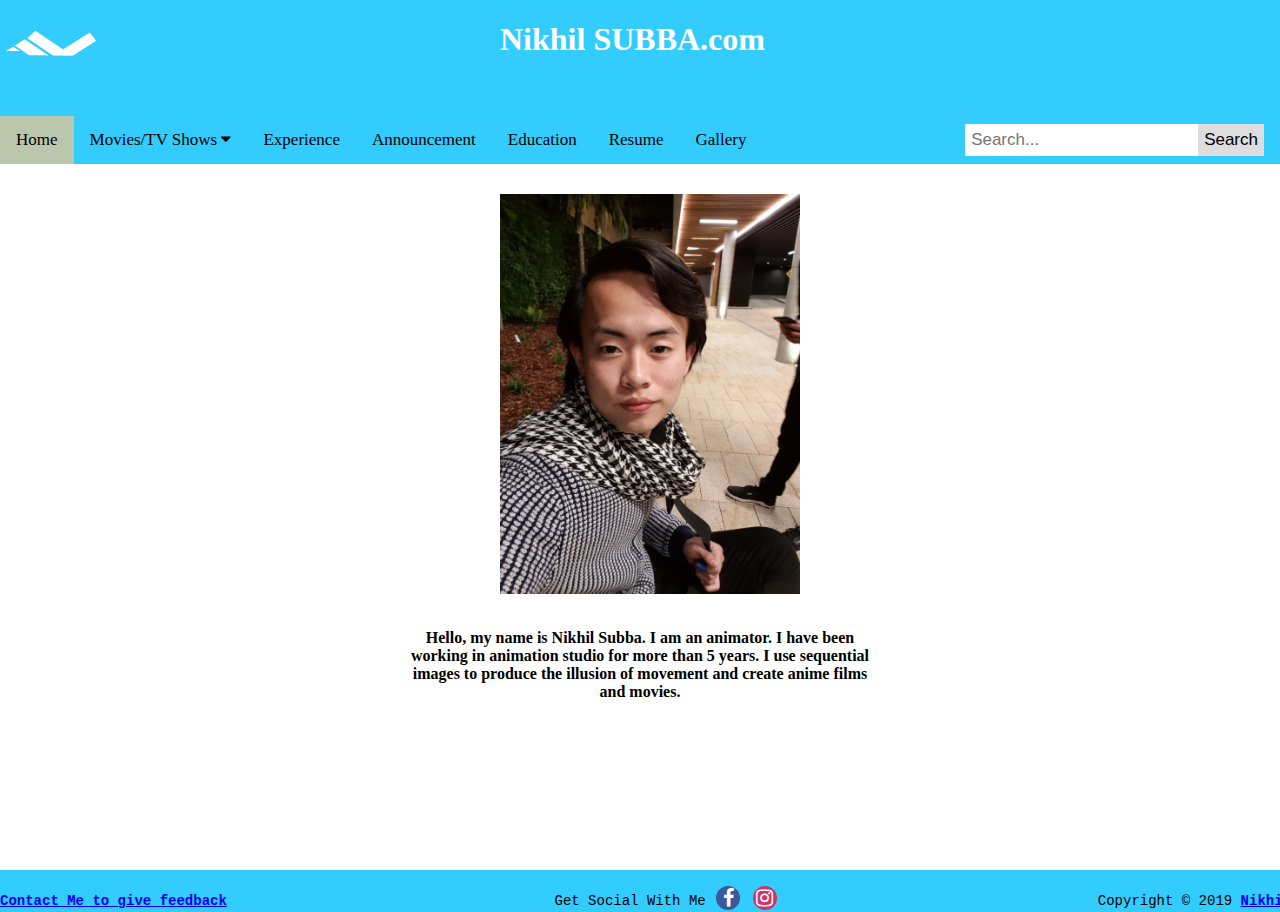
<file: index.html>
<!DOCTYPE html>
<html lang="en" dir="ltr">
  <head>
    <meta charset="utf-8">
    <title>Nikhil Subba</title>
    <link rel="stylesheet" href="css/style.css">
    <link rel="stylesheet" href="https://cdnjs.cloudflare.com/ajax/libs/font-awesome/4.7.0/css/font-awesome.min.css">
  </head>
  <body>
    <div id="page-container">
      <div id="content-wrap">
        <div class="topnav" id="myTopnav">
          <div class="heading">
            <img style="float:left;" width="110" height="48" src="img/logo.png" alt="logo">
            <h1 class="hdh1">Nikhil SUBBA.com<h1>
          </div>
          <a href="index.html" class="active">Home</a>
          <div class="dropdown">
            <button class="dropbtn">Movies/TV Shows
              <i class="fa fa-caret-down"></i>
            </button>
            <div class="dropdown-content">
              <a href="listofmovies.html">List of Movies</a>
              <a href="listoftvshows.html">List of TV Shows</a>
            </div>
            </div>
          <a href="experience.html">Experience</a>
          <a href="announcement.html">Announcement</a>
            <a href="education.html">Education</a>
            <a href="resume.html">Resume</a>
            <a href="gallery.html">Gallery</a>
            <div class="search-container">
              <form action="#home">
                <input type="text" placeholder="Search..." name="search">
                <button type="submit">Search</button>
              </form>
            </div>
        </div>
        <div class="home">
          <img class="img1" src="img/1.png" alt="nikhil subba">
          <p><b>Hello, my name is Nikhil Subba. I am an animator. I have been working in animation studio for more than 5 years. I use sequential images to produce the illusion of movement and create anime films and movies.</b></p>
        </div>
      </div>
        <div class="footer">
          <pre><a href="contact.html"><b>Contact Me to give feedback</b></a>                                       Get Social With Me <a target="_blank" href="https://www.facebook.com/people/Namhang-Subba/100009323236630" class="fa fa-facebook"></a> <a target="_blank" href="https://www.instagram.com/nikhil_neyleigh/" class="fa fa-instagram"></a>                                      Copyright © 2019 <strong><a target="_blank" href="index.html">Nikhil Subba</a></strong>.</pre>
        </div>
    </div>

  </body>
</html>
</file>
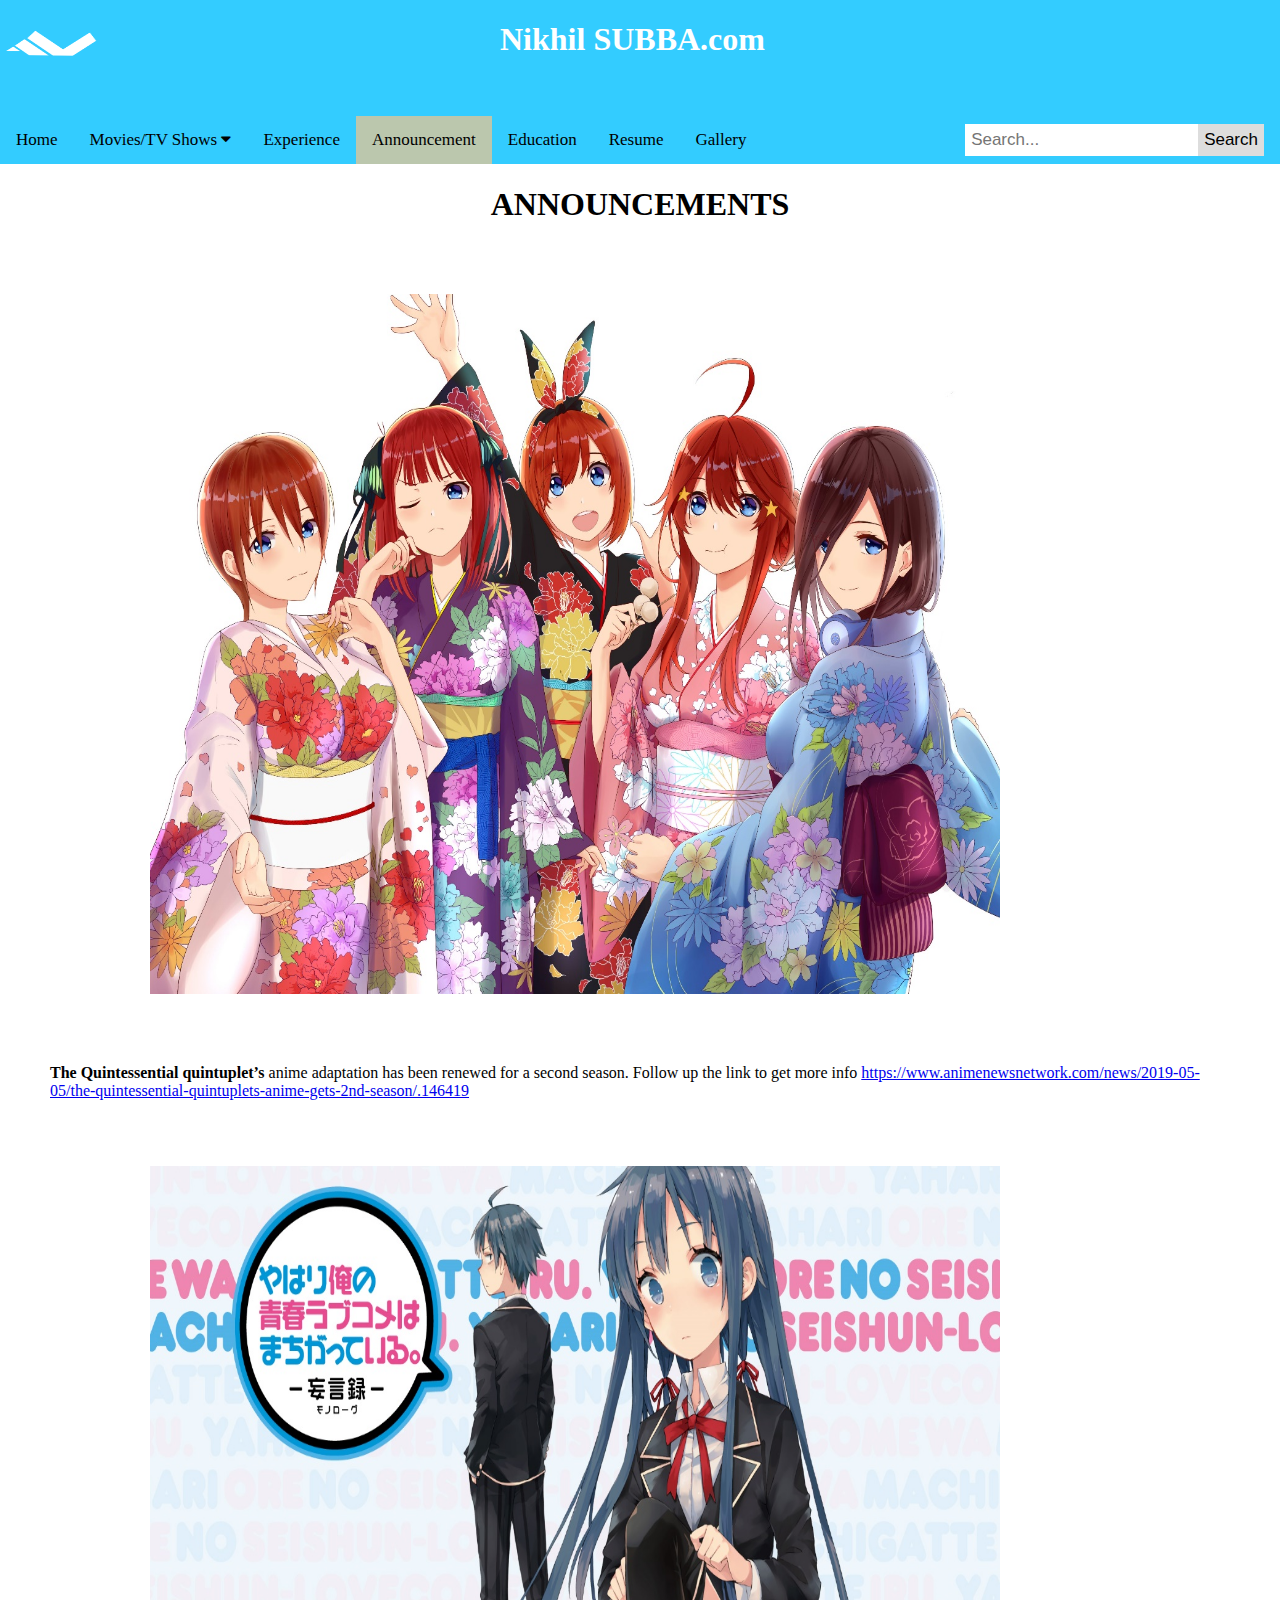
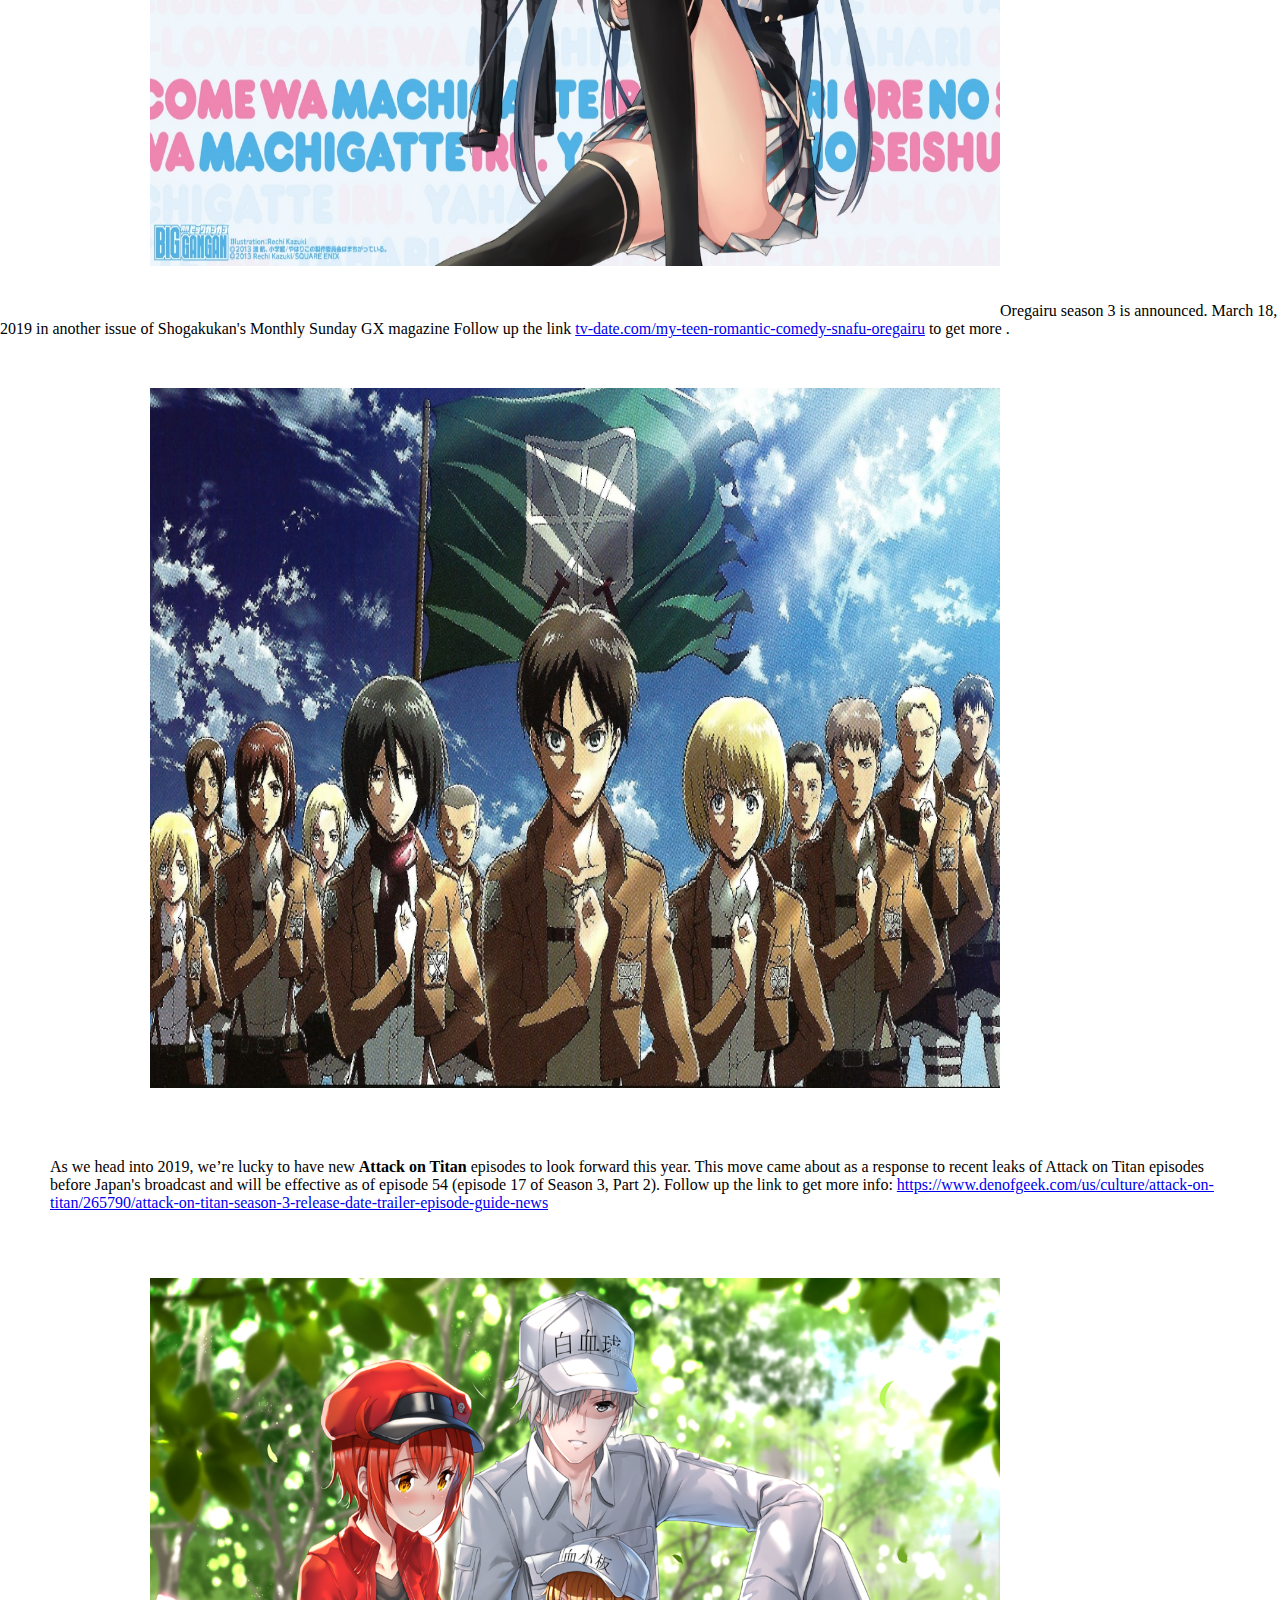
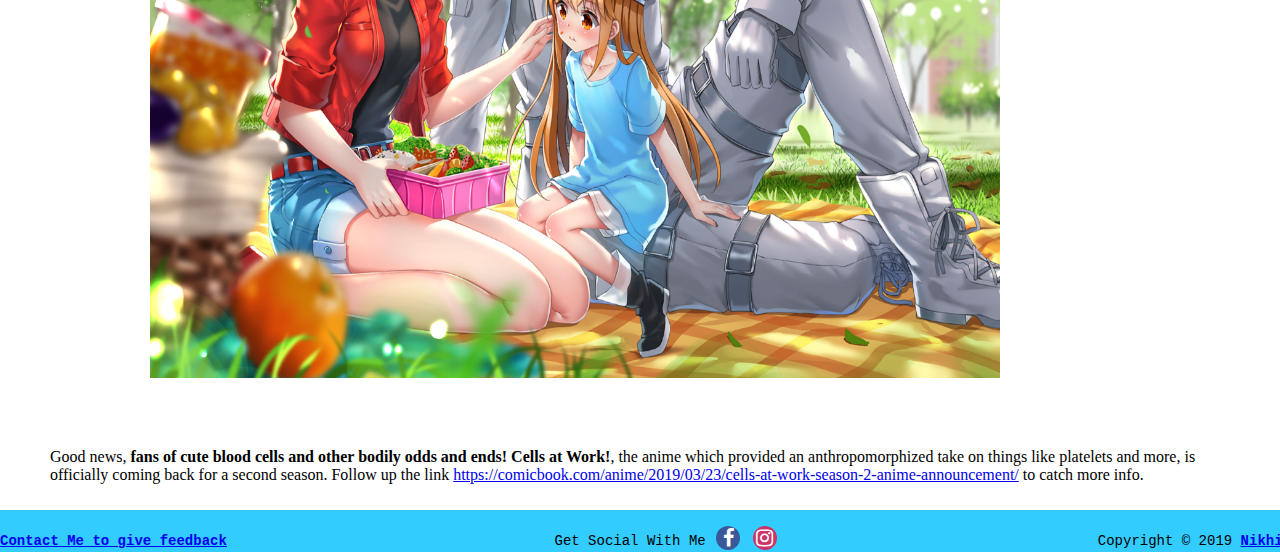
<file: announcement.html>
<!DOCTYPE html>
<html lang="en" dir="ltr">
  <head>
    <meta charset="utf-8">
    <title>Nikhil Subba</title>
    <link rel="stylesheet" href="css/style.css">
    <link rel="stylesheet" href="https://cdnjs.cloudflare.com/ajax/libs/font-awesome/4.7.0/css/font-awesome.min.css">
  </head>
  <body>
    <div id="page-container">
      <div id="content-wrap">
        <div class="topnav" id="myTopnav">
          <div class="heading">
            <img style="float:left;" width="110" height="48" src="img/logo.png" alt="logo">
            <h1 class="hdh1">Nikhil SUBBA.com<h1>
          </div>
          <a href="index.html">Home</a>
          <div class="dropdown">
            <button class="dropbtn">Movies/TV Shows
              <i class="fa fa-caret-down"></i>
            </button>
            <div class="dropdown-content">
              <a href="listofmovies.html">List of Movies</a>
              <a href="listoftvshows.html">List of TV Shows</a>
            </div>
            </div>
          <a href="experience.html">Experience</a>
          <a  class="active" href="announcement.html">Announcement</a>
            <a href="education.html">Education</a>
            <a href="resume.html">Resume</a>
            <a href="gallery.html">Gallery</a>
            <div class="search-container">
              <form action="#home">
                <input type="text" placeholder="Search..." name="search">
                <button type="submit">Search</button>
              </form>
            </div>
        </div>
        <div class="announcement">
          <h1>ANNOUNCEMENTS</h1>
          <img src="img/11.png" alt="The Quintessential quintuplet’s " height="700px" width="850px">
          <p><b>The Quintessential quintuplet’s</b> anime adaptation has been renewed for a second season. Follow up the link to get more info  <a href="https://www.animenewsnetwork.com/news/2019-05-05/the-quintessential-quintuplets-anime-gets-2nd-season/.146419">https://www.animenewsnetwork.com/news/2019-05-05/the-quintessential-quintuplets-anime-gets-2nd-season/.146419</a>   </p>
          <img src="img/12.png" alt="Oregairu" height="700px" width="850px">Oregairu season 3 is announced. March 18, 2019 in another issue of Shogakukan's Monthly Sunday GX magazine Follow up the link <a href="tv-date.com/my-teen-romantic-comedy-snafu-oregairu">tv-date.com/my-teen-romantic-comedy-snafu-oregairu</a> to get more .
          <img src="img/13.png" alt="Attack on Titan " height="700px" width="850px">
          <p>As we head into 2019, we’re lucky to have new <b>Attack on Titan</b> episodes to look forward this year. This move came about as a response to recent leaks of Attack on Titan episodes before Japan's broadcast and will be effective as of episode 54 (episode 17 of Season 3, Part 2). Follow up the link to get more info: <a href="https://www.denofgeek.com/us/culture/attack-on-titan/265790/attack-on-titan-season-3-release-date-trailer-episode-guide-news">https://www.denofgeek.com/us/culture/attack-on-titan/265790/attack-on-titan-season-3-release-date-trailer-episode-guide-news</a> </p>
          <img src="img/14.png" alt="fans of cute blood cells and other bodily odds and ends! Cells at Work!," height="700px" width="850px"><p>Good news, <b>fans of cute blood cells and other bodily odds and ends! Cells at Work!</b>, the anime which provided an anthropomorphized take on things like platelets and more, is officially coming back for a second season. Follow up the link <a href="https://comicbook.com/anime/2019/03/23/cells-at-work-season-2-anime-announcement/">https://comicbook.com/anime/2019/03/23/cells-at-work-season-2-anime-announcement/</a> to catch more info.</p>
        </div>
      </div>
        <div class="footer">
          <pre><a href="contact.html"><b>Contact Me to give feedback</b></a>                                       Get Social With Me <a target="_blank" href="https://www.facebook.com/people/Namhang-Subba/100009323236630" class="fa fa-facebook"></a> <a target="_blank" href="https://www.instagram.com/nikhil_neyleigh/" class="fa fa-instagram"></a>                                      Copyright © 2019 <strong><a target="_blank" href="index.html">Nikhil Subba</a></strong>.</pre>
        </div>
    </div>

  </body>
</html>
</file>
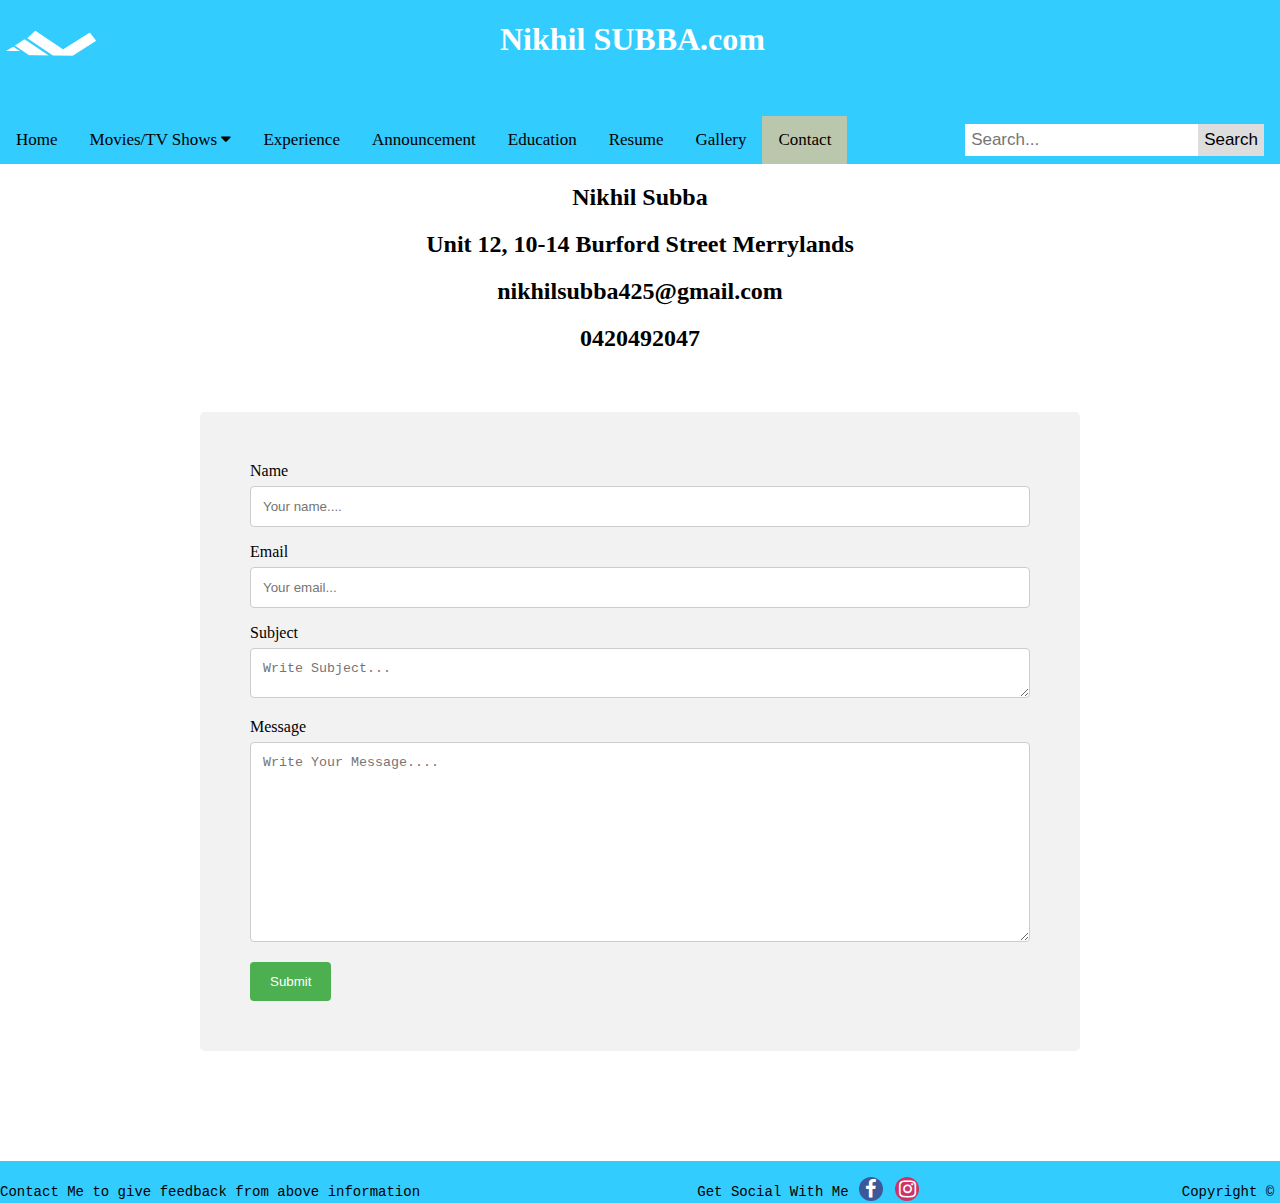
<file: contact.html>
<!DOCTYPE html>
<html lang="en" dir="ltr">
  <head>
    <meta charset="utf-8">
    <title>Nikhil Subba</title>
    <link rel="stylesheet" href="css/style.css">
    <link rel="stylesheet" href="https://cdnjs.cloudflare.com/ajax/libs/font-awesome/4.7.0/css/font-awesome.min.css">
  </head>
  <body>
    <div id="page-container">
      <div id="content-wrap">
        <div class="topnav" id="myTopnav">
          <div class="heading">
            <img style="float:left;" width="110" height="48" src="img/logo.png" alt="logo">
            <h1 class="hdh1">Nikhil SUBBA.com<h1>
          </div>
          <a href="index.html">Home</a>
          <div class="dropdown">
            <button class="dropbtn">Movies/TV Shows
              <i class="fa fa-caret-down"></i>
            </button>
            <div class="dropdown-content">
              <a href="listofmovies.html">List of Movies</a>
              <a href="listoftvshows.html">List of TV Shows</a>
            </div>
            </div>
          <a href="experience.html">Experience</a>
          <a href="announcement.html">Announcement</a>
            <a href="education.html">Education</a>
            <a href="resume.html">Resume</a>
            <a href="gallery.html">Gallery</a>
            <a href="contact.html" class="active">Contact</a>
            <div class="search-container">
              <form action="#home">
                <input type="text" placeholder="Search..." name="search">
                <button type="submit">Search</button>
              </form>
            </div>
        </div>
        <div class="contacth2">
          <h2>Nikhil Subba</h2>
          <h2>Unit 12, 10-14 Burford Street Merrylands</h2>
          <h2>nikhilsubba425@gmail.com</h2>
          <h2>0420492047</h2>
        </div>
        <div class="formcontainer">
          <form action="#form">
            <label for="name">Name</label>
            <input type="text" id="fname" name="Full Name" placeholder="Your name....">

            <label for="email">Email</label>
            <input type="text" id="email" name="lastname" placeholder="Your email...">

            <label for="subject">Subject</label>
            <textarea id="subject" name="subject" placeholder="Write Subject..." style="height:50px"></textarea>
            <label for="message">Message</label>
            <textarea id="Message" name="Message" placeholder="Write Your Message...." style="height:200px"></textarea>

            <input type="submit" value="Submit">
          </form>
      </div>
        <div class="footer">
          <pre>Contact Me to give feedback from above information                                 Get Social With Me <a target="_blank" href="https://www.facebook.com/people/Namhang-Subba/100009323236630" class="fa fa-facebook"></a> <a target="_blank" href="https://www.instagram.com/nikhil_neyleigh/" class="fa fa-instagram"></a>                               Copyright © 2019 <strong><a target="_blank" href="index.html">Nikhil Subba</a></strong>.</pre>
        </div>
    </div>

  </body>
</html>
</file>
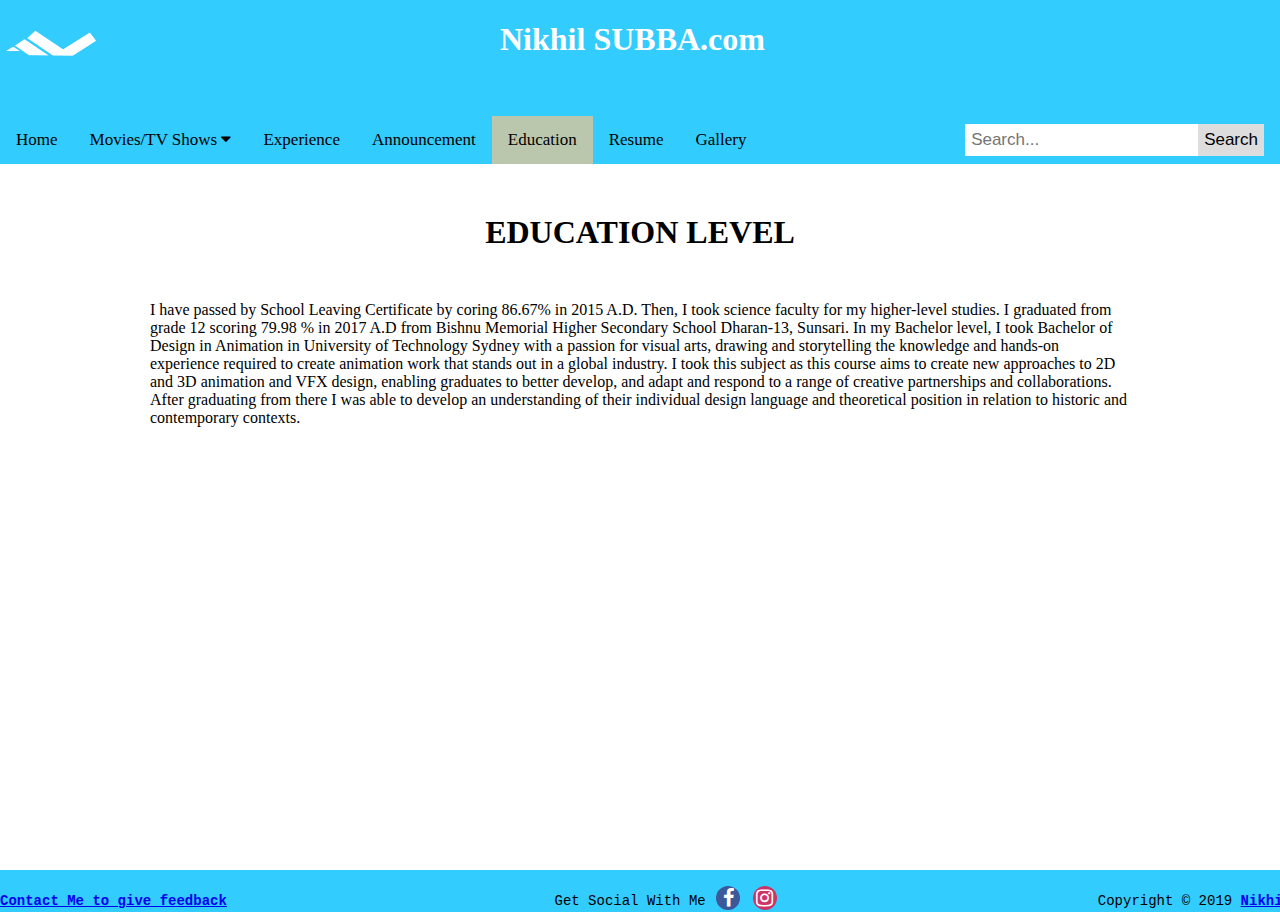
<file: education.html>
<!DOCTYPE html>
<html lang="en" dir="ltr">
  <head>
    <meta charset="utf-8">
    <title>Nikhil Subba</title>
    <link rel="stylesheet" href="css/style.css">
    <link rel="stylesheet" href="https://cdnjs.cloudflare.com/ajax/libs/font-awesome/4.7.0/css/font-awesome.min.css">
  </head>
  <body>
    <div id="page-container">
      <div id="content-wrap">
        <div class="topnav" id="myTopnav">
          <div class="heading">
            <img style="float:left;" width="110" height="48" src="img/logo.png" alt="logo">
            <h1 class="hdh1">Nikhil SUBBA.com<h1>
          </div>
          <a href="index.html">Home</a>
          <div class="dropdown">
            <button class="dropbtn">Movies/TV Shows
              <i class="fa fa-caret-down"></i>
            </button>
            <div class="dropdown-content">
              <a href="listofmovies.html">List of Movies</a>
              <a href="listoftvshows.html">List of TV Shows</a>
            </div>
            </div>
          <a href="experience.html">Experience</a>
          <a href="announcement.html">Announcement</a>
            <a href="education.html"  class="active">Education</a>
            <a href="resume.html">Resume</a>
            <a href="gallery.html">Gallery</a>
            <div class="search-container">
              <form action="#home">
                <input type="text" placeholder="Search..." name="search">
                <button type="submit">Search</button>
              </form>
            </div>
        </div>
        <div class="education">
          <h1>EDUCATION LEVEL</h1>
          <p>I have passed by School Leaving Certificate by coring 86.67% in 2015 A.D. Then, I took science faculty for my higher-level studies. I graduated from grade 12 scoring 79.98 % in 2017 A.D from Bishnu Memorial Higher Secondary School Dharan-13, Sunsari.  In my Bachelor level, I took Bachelor of Design in Animation in University of Technology Sydney with a passion for visual arts, drawing and storytelling the knowledge and hands-on experience required to create animation work that stands out in a global industry. I took this subject as this course aims to create new approaches to 2D and 3D animation and VFX design, enabling graduates to better develop, and adapt and respond to a range of creative partnerships and collaborations. After graduating from there I was able to develop an understanding of their individual design language and theoretical position in relation to historic and contemporary contexts.</p>
        </div>
      </div>
        <div class="footer">
          <pre><a href="contact.html"><b>Contact Me to give feedback</b></a>                                       Get Social With Me <a target="_blank" href="https://www.facebook.com/people/Namhang-Subba/100009323236630" class="fa fa-facebook"></a> <a target="_blank" href="https://www.instagram.com/nikhil_neyleigh/" class="fa fa-instagram"></a>                                      Copyright © 2019 <strong><a target="_blank" href="index.html">Nikhil Subba</a></strong>.</pre>
        </div>
    </div>

  </body>
</html>
</file>
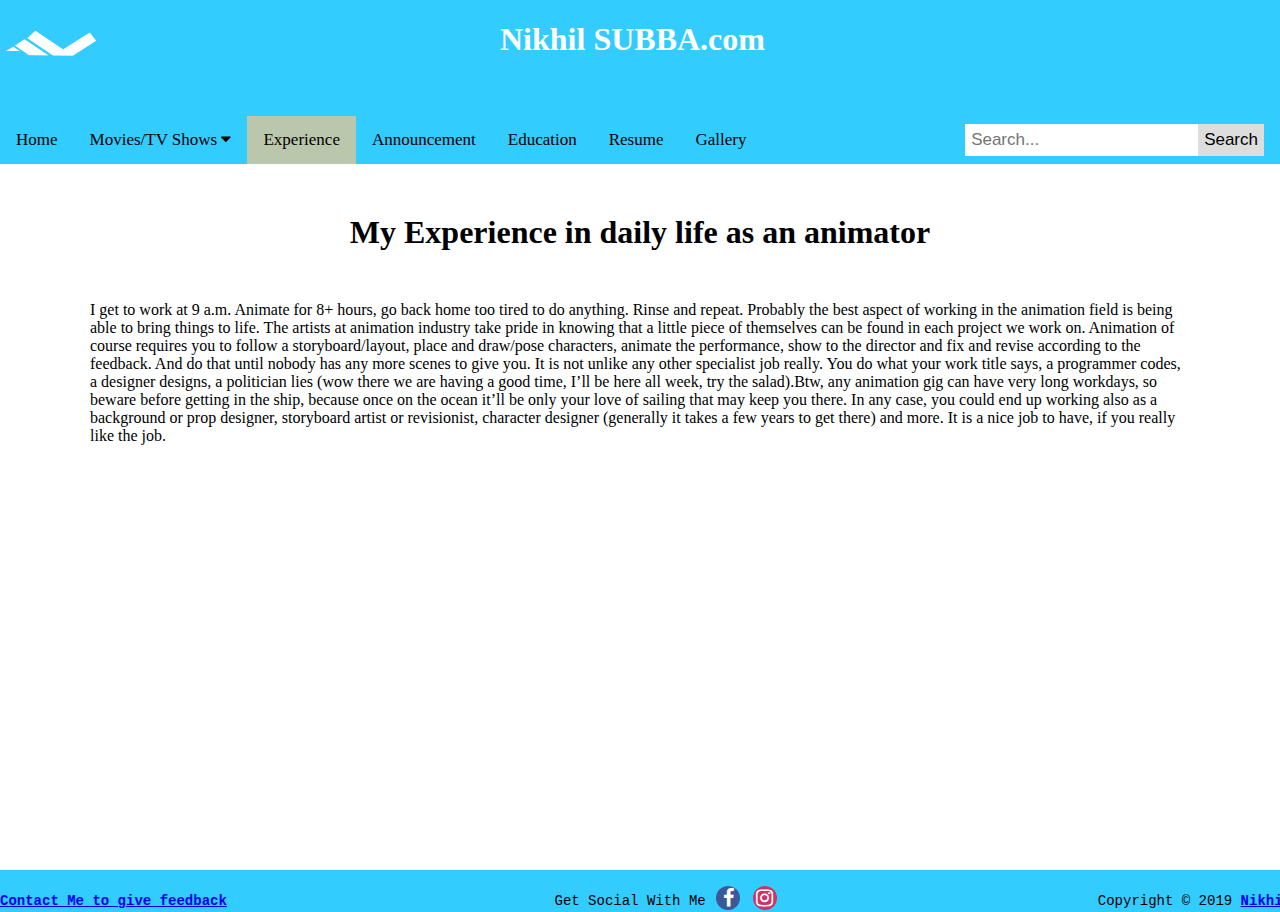
<file: experience.html>
<!DOCTYPE html>
<html lang="en" dir="ltr">
  <head>
    <meta charset="utf-8">
    <title>Nikhil Subba</title>
    <link rel="stylesheet" href="css/style.css">
    <link rel="stylesheet" href="https://cdnjs.cloudflare.com/ajax/libs/font-awesome/4.7.0/css/font-awesome.min.css">
  </head>
  <body>
    <div id="page-container">
      <div id="content-wrap">
        <div class="topnav" id="myTopnav">
          <div class="heading">
            <img style="float:left;" width="110" height="48" src="img/logo.png" alt="logo">
            <h1 class="hdh1">Nikhil SUBBA.com<h1>
          </div>
          <a href="index.html">Home</a>
          <div class="dropdown">
            <button class="dropbtn">Movies/TV Shows
              <i class="fa fa-caret-down"></i>
            </button>
            <div class="dropdown-content">
              <a href="listofmovies.html">List of Movies</a>
              <a href="listoftvshows.html">List of TV Shows</a>
            </div>
            </div>
          <a href="experience.html" class="active">Experience</a>
          <a href="announcement.html">Announcement</a>
            <a href="education.html">Education</a>
            <a href="resume.html">Resume</a>
            <a href="gallery.html">Gallery</a>
            <div class="search-container">
              <form action="#home">
                <input type="text" placeholder="Search..." name="search">
                <button type="submit">Search</button>
              </form>
            </div>
        </div>
        <div class="experience">
          <h1>My Experience in daily life as an animator</h1>
          <p>I get to work at 9 a.m. Animate for 8+ hours, go back home too tired to do anything. Rinse and repeat. Probably the best aspect of working in the animation field is being able to bring things to life. The artists at animation industry take pride in knowing that a little piece of themselves can be found in each project we work on. Animation of course requires you to follow a storyboard/layout, place and draw/pose characters, animate the performance, show to the director and fix and revise according to the feedback. And do that until nobody has any more scenes to give you. It is not unlike any other specialist job really. You do what your work title says, a programmer codes, a designer designs, a politician lies (wow there we are having a good time, I’ll be here all week, try the salad).Btw, any animation gig can have very long workdays, so beware before getting in the ship, because once on the ocean it’ll be only your love of sailing that may keep you there. In any case, you could end up working also as a background or prop designer, storyboard artist or revisionist, character designer (generally it takes a few years to get there) and more. It is a nice job to have, if you really like the job.</p>
        </div>
      </div>
        <div class="footer">
          <pre><a href="contact.html"><b>Contact Me to give feedback</b></a>                                       Get Social With Me <a target="_blank" href="https://www.facebook.com/people/Namhang-Subba/100009323236630" class="fa fa-facebook"></a> <a target="_blank" href="https://www.instagram.com/nikhil_neyleigh/" class="fa fa-instagram"></a>                                      Copyright © 2019 <strong><a target="_blank" href="index.html">Nikhil Subba</a></strong>.</pre>
        </div>
    </div>

  </body>
</html>
</file>
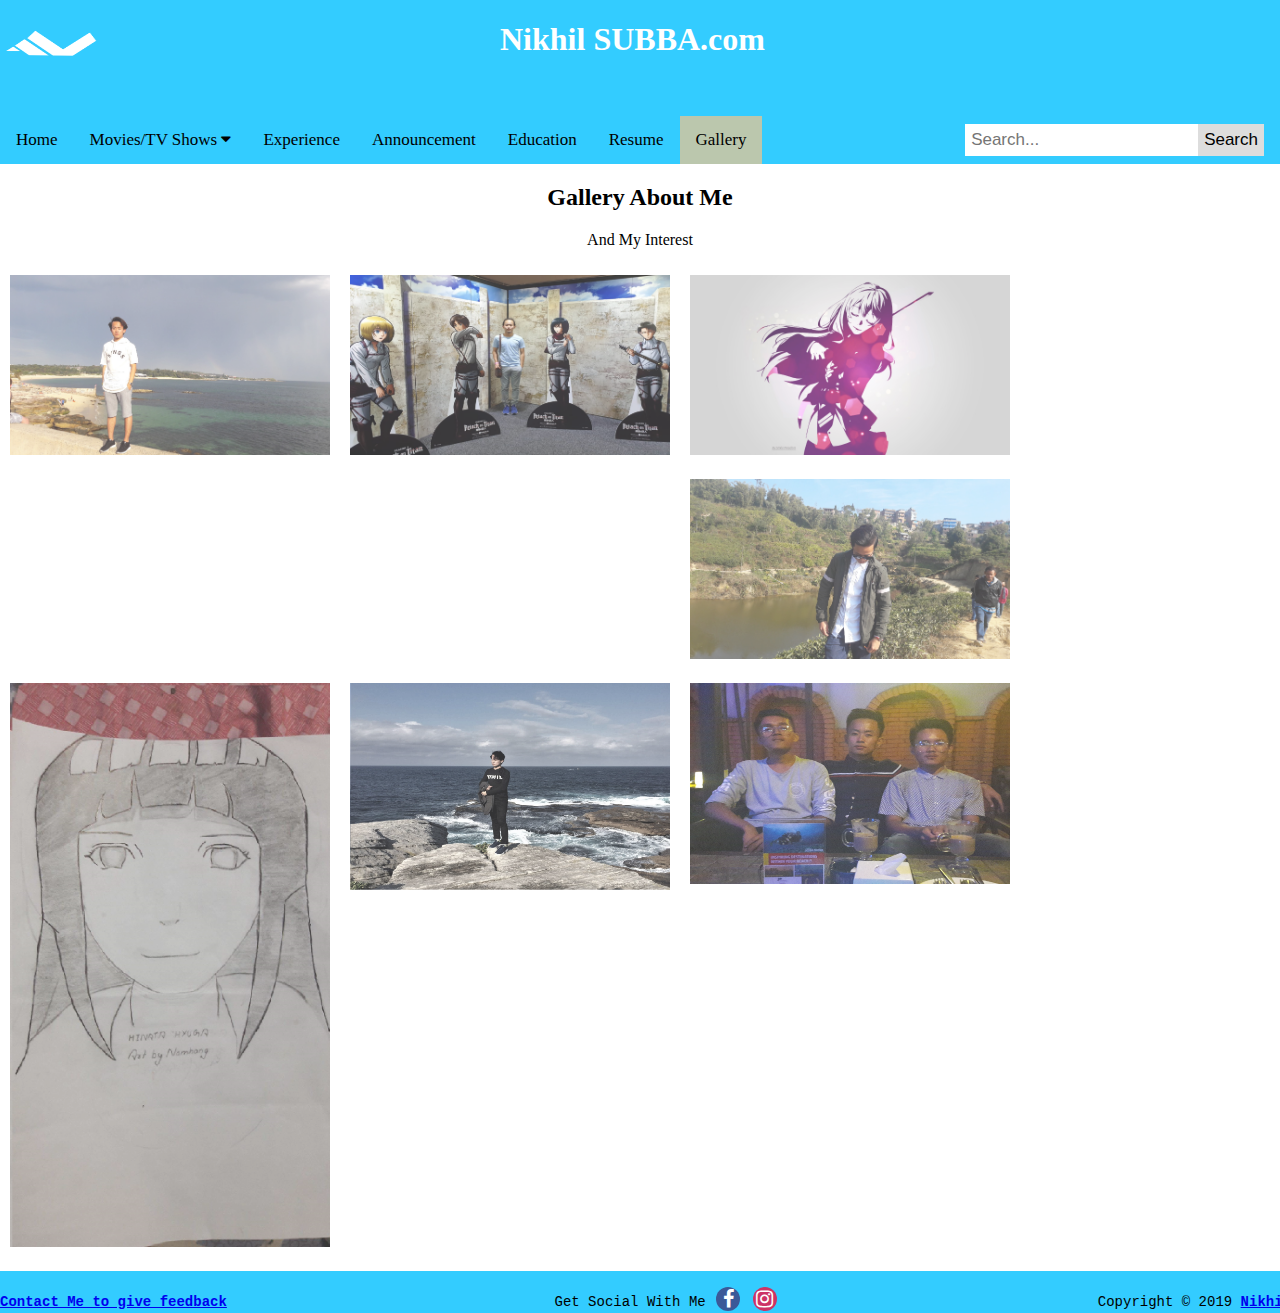
<file: gallery.html>
<!DOCTYPE html>
<html lang="en" dir="ltr">
  <head>
    <meta charset="utf-8">
    <title>Nikhil Subba</title>
    <link rel="stylesheet" href="css/style.css">
    <link rel="stylesheet" href="https://cdnjs.cloudflare.com/ajax/libs/font-awesome/4.7.0/css/font-awesome.min.css">
  </head>
  <body>
    <div id="page-container">
      <div id="content-wrap">
        <div class="topnav" id="myTopnav">
          <div class="heading">
            <img style="float:left;" width="110" height="48" src="img/logo.png" alt="logo">
            <h1 class="hdh1">Nikhil SUBBA.com<h1>
          </div>
          <a href="index.html">Home</a>
          <div class="dropdown">
            <button class="dropbtn">Movies/TV Shows
              <i class="fa fa-caret-down"></i>
            </button>
            <div class="dropdown-content">
              <a href="listofmovies.html">List of Movies</a>
              <a href="listoftvshows.html">List of TV Shows</a>
            </div>
            </div>
          <a href="experience.html">Experience</a>
          <a href="announcement.html">Announcement</a>
            <a href="education.html">Education</a>
            <a href="resume.html">Resume</a>
            <a href="gallery.html" class="active">Gallery</a>
            <div class="search-container">
              <form action="#home">
                <input type="text" placeholder="Search..." name="search">
                <button type="submit">Search</button>
              </form>
            </div>
        </div>
        <div style="text-align:center">
  <h2>Gallery About Me</h2>
  <p>And My Interest</p>
</div>

<div class="row">
  <div class="column">
    <img src="img/7.png" alt="Me" style="width:100%" onclick="myFunction(this);">
  </div>
  <div class="column">
    <img src="img/8.png" alt="Me" style="width:100%" onclick="myFunction(this);">
  </div>
  <div class="column">
    <img src="img/9.png" alt="Anime" style="width:100%" onclick="myFunction(this);">
  </div>
  <div class="column">
    <img src="img/10.png" alt="Me" style="width:100%" onclick="myFunction(this);">
  </div>
  <div class="column">
    <img src="img/15.png" alt="My Panting" style="width:100%" onclick="myFunction(this);">
  </div>
  <div class="column">
    <img src="img/16.png" alt="ME" style="width:100%" onclick="myFunction(this);">
  </div>
  <div class="column">
    <img src="img/17.png" alt="Me With My Friends" style="width:100%" onclick="myFunction(this);">
  </div>
</div>

<div class="container">
  <span onclick="this.parentElement.style.display='none'" class="closebtn">&times;</span>
  <img id="expandedImg" style="width:100%">
  <div id="imgtext"></div>
</div>

<script>
function myFunction(imgs) {
  var expandImg = document.getElementById("expandedImg");
  var imgText = document.getElementById("imgtext");
  expandImg.src = imgs.src;
  imgText.innerHTML = imgs.alt;
  expandImg.parentElement.style.display = "block";
}
</script>
      </div>
        <div class="footer">
          <pre><a href="contact.html"><b>Contact Me to give feedback</b></a>                                       Get Social With Me <a target="_blank" href="https://www.facebook.com/people/Namhang-Subba/100009323236630" class="fa fa-facebook"></a> <a target="_blank" href="https://www.instagram.com/nikhil_neyleigh/" class="fa fa-instagram"></a>                                      Copyright © 2019 <strong><a target="_blank" href="index.html">Nikhil Subba</a></strong>.</pre>
        </div>
    </div>

  </body>
</html>
</file>
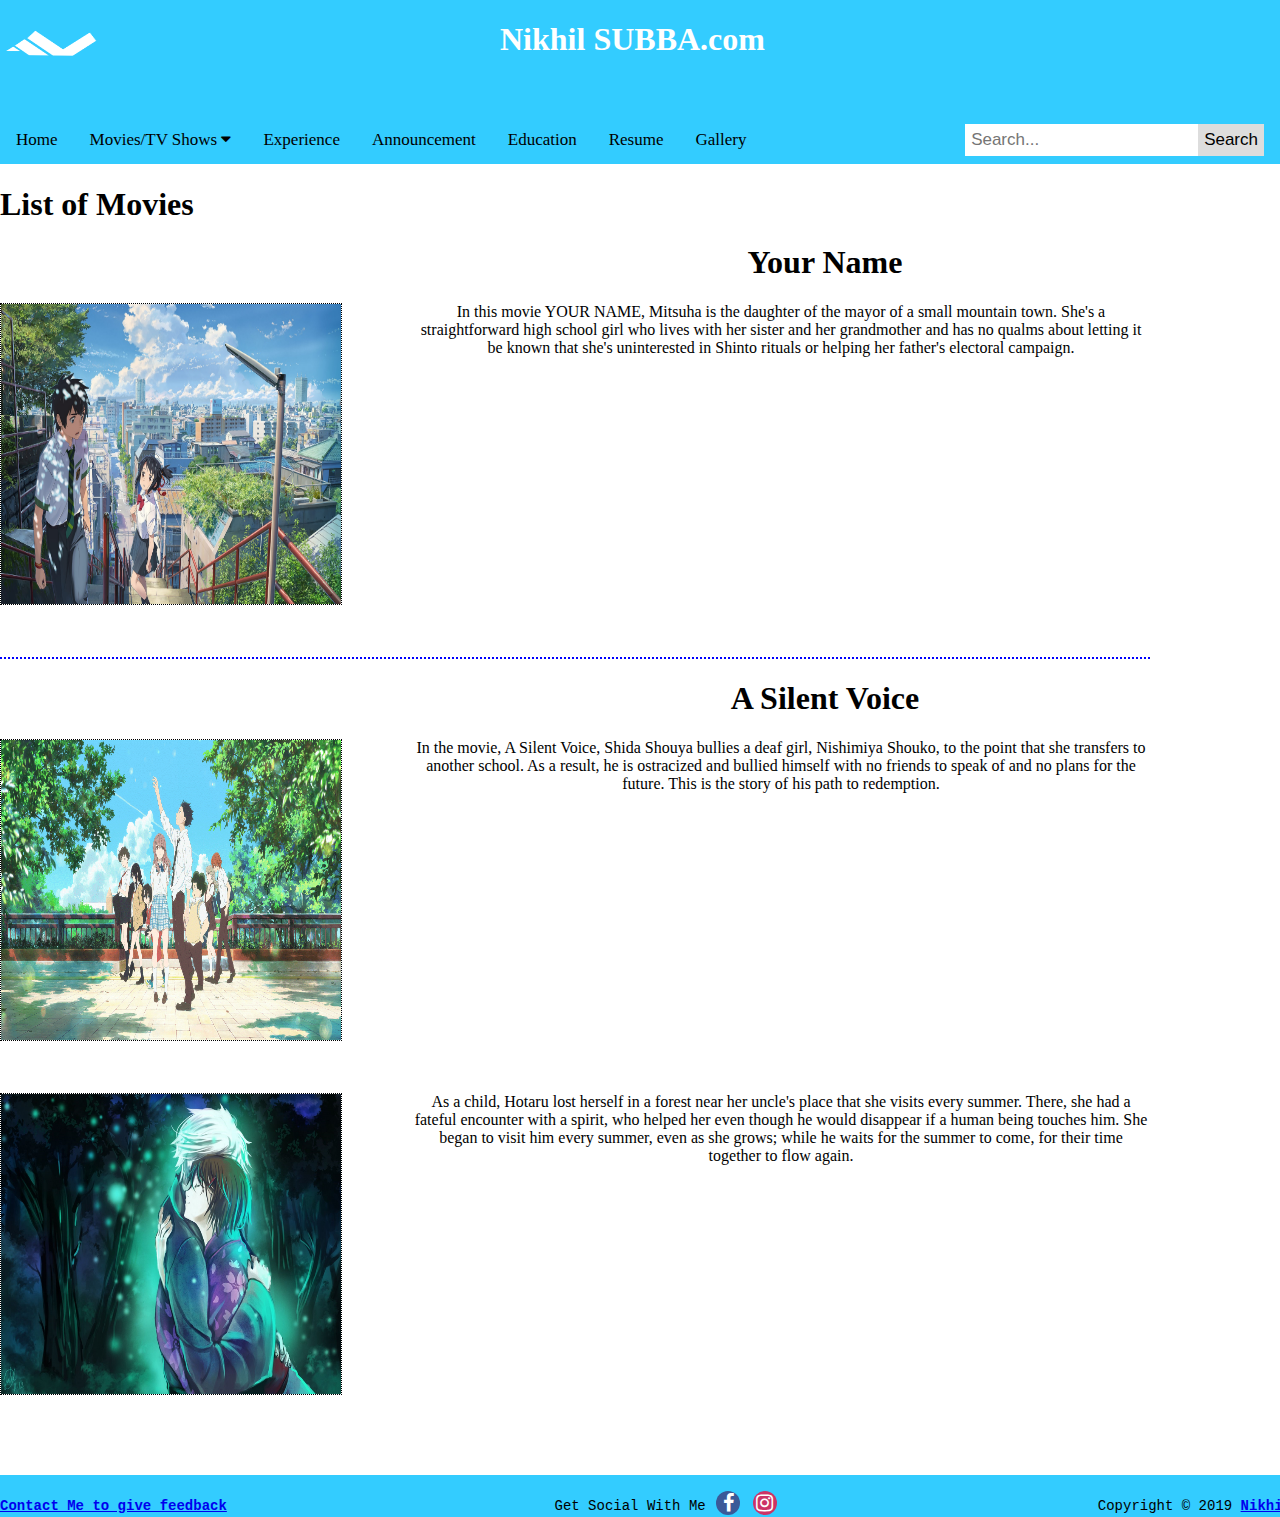
<file: listofmovies.html>
<!DOCTYPE html>
<html lang="en" dir="ltr">
  <head>
    <meta charset="utf-8">
    <title>Nikhil Subba</title>
    <link rel="stylesheet" href="css/style.css">
    <link rel="stylesheet" href="https://cdnjs.cloudflare.com/ajax/libs/font-awesome/4.7.0/css/font-awesome.min.css">
  </head>
  <body>
    <div id="page-container">
      <div id="content-wrap">
        <div class="topnav" id="myTopnav">
          <div class="heading">
            <img style="float:left;" width="110" height="48" src="img/logo.png" alt="logo">
            <h1 class="hdh1">Nikhil SUBBA.com<h1>
          </div>
          <a href="index.html">Home</a>
          <div class="dropdown">
            <button class="dropbtn"  class="active">Movies/TV Shows
              <i class="fa fa-caret-down"></i>
            </button>
            <div class="dropdown-content">
              <a href="listofmovies.html" class="active">List of Movies</a>
              <a href="listoftvshows.html">List of TV Shows</a>
            </div>
            </div>
          <a href="experience.html">Experience</a>
          <a href="announcement.html">Announcement</a>
            <a href="education.html">Education</a>
            <a href="resume.html">Resume</a>
            <a href="gallery.html">Gallery</a>
            <div class="search-container">
              <form action="#home">
                <input type="text" placeholder="Search..." name="search">
                <button type="submit">Search</button>
              </form>
            </div>
        </div>
        <h1>List of Movies</h1>
        <div class="listofmovies1">
          <h1>Your Name</h1>
          <p><img src="img/2.png" alt="Your Name" height="300px" width="340px">
            In this movie YOUR NAME, Mitsuha is the daughter of the mayor of a small mountain town. She's a straightforward high school girl who lives with her sister and her grandmother and has no qualms about letting it be known that she's uninterested in Shinto rituals or helping her father's electoral campaign.</p>
        </div>
        <div class="listofmovies2">
          <h1>A Silent Voice</h1>
          <img src="img/3.png" alt="A Silent Voice" height="300px" width="340px">
          <p>In the movie, A Silent Voice, Shida Shouya bullies a deaf girl, Nishimiya Shouko, to the point that she transfers to another school. As a result, he is ostracized and bullied himself with no friends to speak of and no plans for the future. This is the story of his path to redemption.</p>
        </div>
        <div class="listofmovies3">
          <p><img src="img/4.png" alt="A Silent Voice" height="300px" width="340px">
            <p>As a child, Hotaru lost herself in a forest near her uncle's place that she visits every summer. There, she had a fateful encounter with a spirit, who helped her even though he would disappear if a human being touches him. She began to visit him every summer, even as she grows; while he waits for the summer to come, for their time together to flow again.</p>
          </p>
        </div>
      </div>
        <div class="footer">
          <pre><a href="contact.html"><b>Contact Me to give feedback</b></a>                                       Get Social With Me <a target="_blank" href="https://www.facebook.com/people/Namhang-Subba/100009323236630" class="fa fa-facebook"></a> <a target="_blank" href="https://www.instagram.com/nikhil_neyleigh/" class="fa fa-instagram"></a>                                      Copyright © 2019 <strong><a target="_blank" href="index.html">Nikhil Subba</a></strong>.</pre>
        </div>
    </div>

  </body>
</html>
</file>
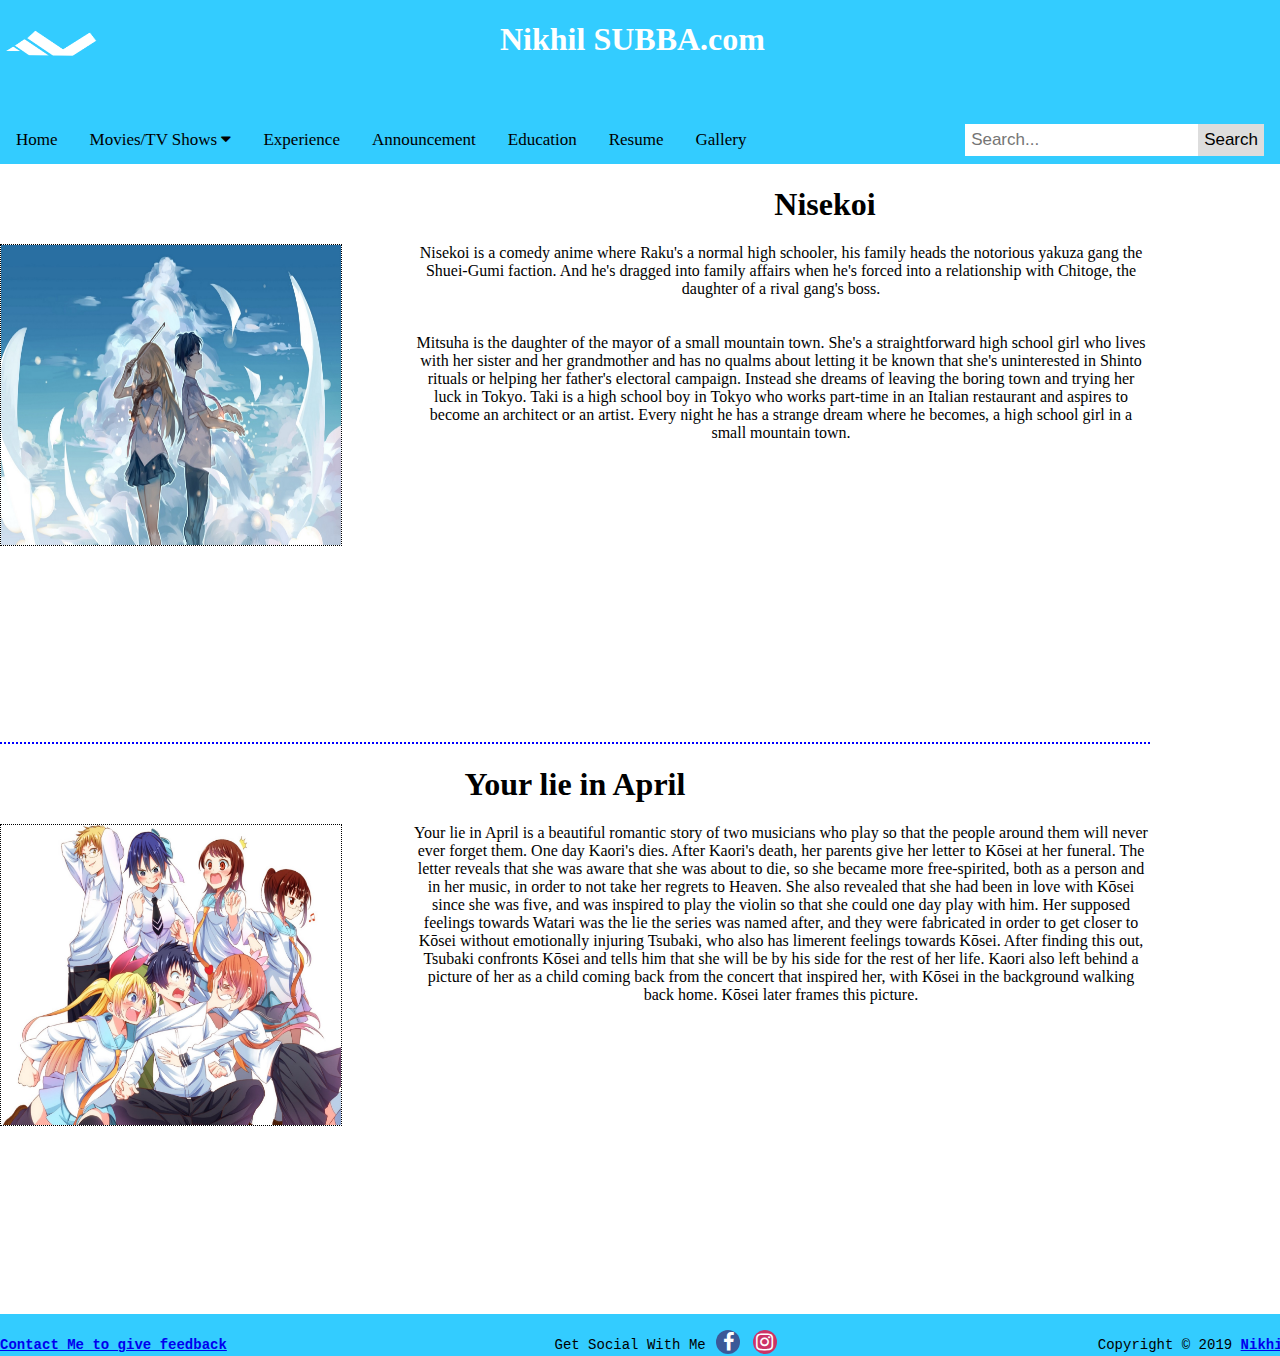
<file: listoftvshows.html>
<!DOCTYPE html>
<html lang="en" dir="ltr">
  <head>
    <meta charset="utf-8">
    <title>Nikhil Subba</title>
    <link rel="stylesheet" href="css/style.css">
    <link rel="stylesheet" href="https://cdnjs.cloudflare.com/ajax/libs/font-awesome/4.7.0/css/font-awesome.min.css">
  </head>
  <body>
    <div id="page-container">
      <div id="content-wrap">
        <div class="topnav" id="myTopnav">
          <div class="heading">
            <img style="float:left;" width="110" height="48" src="img/logo.png" alt="logo">
            <h1 class="hdh1">Nikhil SUBBA.com<h1>
          </div>
          <a href="index.html">Home</a>
          <div class="dropdown">
            <button class="dropbtn" class="active">Movies/TV Shows
              <i class="fa fa-caret-down"></i>
            </button>
            <div class="dropdown-content">
              <a href="listofmovies.html" class="active">List of Movies</a>
              <a href="listoftvshows.html">List of TV Shows</a>
            </div>
            </div>
          <a href="experience.html">Experience</a>
          <a href="announcement.html">Announcement</a>
            <a href="education.html">Education</a>
            <a href="resume.html">Resume</a>
            <a href="gallery.html">Gallery</a>
            <div class="search-container">
              <form action="#home">
                <input type="text" placeholder="Search..." name="search">
                <button type="submit">Search</button>
              </form>
            </div>
        </div>
        <div class="listoftvshows">
          <div class="listoftvshows1">
            <h1>Nisekoi</h1>
            <p><img src="img/5.png" alt="Nisekoi"  height="300px" width="340px">Nisekoi is a comedy anime where Raku's a normal high schooler, his family heads the notorious yakuza gang the Shuei-Gumi faction. And he's dragged into family affairs when he's forced into a relationship with Chitoge, the daughter of a rival gang's boss. <br><br><br> Mitsuha is the daughter of the mayor of a small mountain town. She's a straightforward high school girl who lives with her sister and her grandmother and has no qualms about letting it be known that she's uninterested in Shinto rituals or helping her father's electoral campaign. Instead she dreams of leaving the boring town and trying her luck in Tokyo. Taki is a high school boy in Tokyo who works part-time in an Italian restaurant and aspires to become an architect or an artist. Every night he has a strange dream where he becomes, a high school girl in a small mountain town.
            </p>
          </div>
          <div class="listoftvshows2">
            <h1>Your lie in April </h1>
            <p><img src="img/6.png" alt="Your lie in April "  height="300px" width="340px">Your lie in April is a beautiful romantic story of two musicians who play so that the people around them will never ever forget them. One day Kaori's dies. After Kaori's death, her parents give her letter to Kōsei at her funeral. The letter reveals that she was aware that she was about to die, so she became more free-spirited, both as a person and in her music, in order to not take her regrets to Heaven. She also revealed that she had been in love with Kōsei since she was five, and was inspired to play the violin so that she could one day play with him. Her supposed feelings towards Watari was the lie the series was named after, and they were fabricated in order to get closer to Kōsei without emotionally injuring Tsubaki, who also has limerent feelings towards Kōsei. After finding this out, Tsubaki confronts Kōsei and tells him that she will be by his side for the rest of her life. Kaori also left behind a picture of her as a child coming back from the concert that inspired her, with Kōsei in the background walking back home. Kōsei later frames this picture.
            </p>
          </div>
        </div>
      </div>
        <div class="footer">
          <pre><a href="contact.html"><b>Contact Me to give feedback</b></a>                                       Get Social With Me <a target="_blank" href="https://www.facebook.com/people/Namhang-Subba/100009323236630" class="fa fa-facebook"></a> <a target="_blank" href="https://www.instagram.com/nikhil_neyleigh/" class="fa fa-instagram"></a>                                      Copyright © 2019 <strong><a target="_blank" href="index.html">Nikhil Subba</a></strong>.</pre>
        </div>
    </div>

  </body>
</html>
</file>
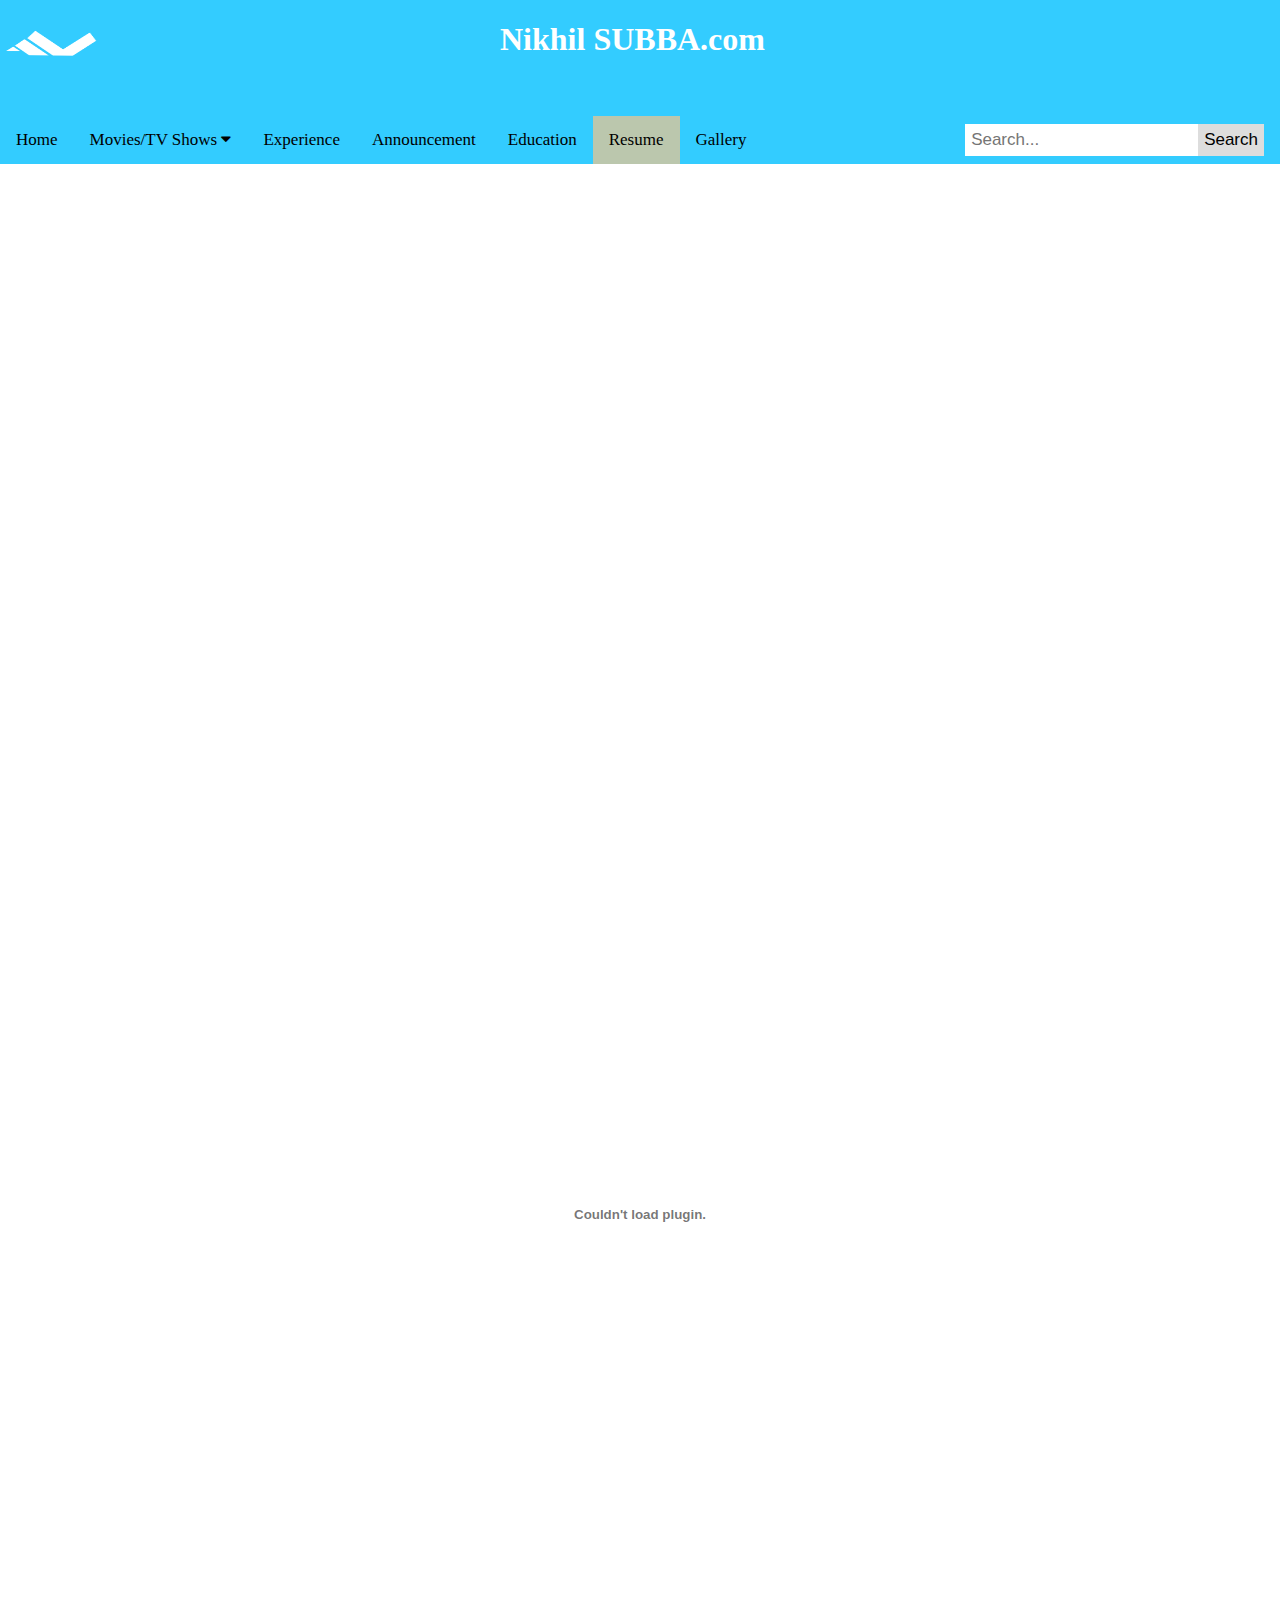
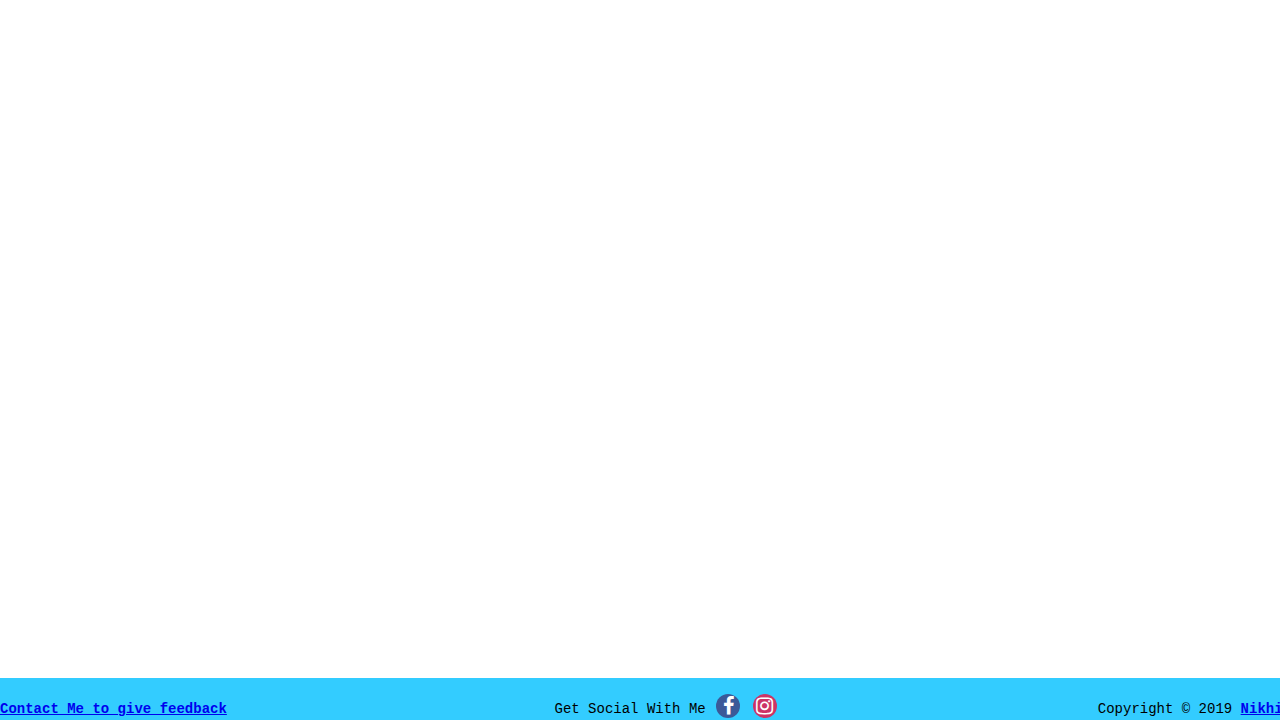
<file: resume.html>
<!DOCTYPE html>
<html lang="en" dir="ltr">
  <head>
    <meta charset="utf-8">
    <title>Nikhil Subba</title>
    <link rel="stylesheet" href="css/style.css">
    <link rel="stylesheet" href="https://cdnjs.cloudflare.com/ajax/libs/font-awesome/4.7.0/css/font-awesome.min.css">
  </head>
  <body>
    <div id="page-container">
      <div id="content-wrap">
        <div class="topnav" id="myTopnav">
          <div class="heading">
            <img style="float:left;" width="110" height="48" src="img/logo.png" alt="logo">
            <h1 class="hdh1">Nikhil SUBBA.com<h1>
          </div>
          <a href="index.html">Home</a>
          <div class="dropdown">
            <button class="dropbtn">Movies/TV Shows
              <i class="fa fa-caret-down"></i>
            </button>
            <div class="dropdown-content">
              <a href="listofmovies.html">List of Movies</a>
              <a href="listoftvshows.html">List of TV Shows</a>
            </div>
            </div>
          <a href="experience.html">Experience</a>
          <a href="announcement.html">Announcement</a>
            <a href="education.html">Education</a>
            <a href="resume.html" class="active">Resume</a>
            <a href="gallery.html">Gallery</a>
            <div class="search-container">
              <form action="#home">
                <input type="text" placeholder="Search..." name="search">
                <button type="submit">Search</button>
              </form>
            </div>
        </div>
        <object width="100%" height="2100px" data="pdf/resume.pdf"></object>
      </div>
        <div class="footer">
          <pre><a href="contact.html"><b>Contact Me to give feedback</b></a>                                       Get Social With Me <a target="_blank" href="https://www.facebook.com/people/Namhang-Subba/100009323236630" class="fa fa-facebook"></a> <a target="_blank" href="https://www.instagram.com/nikhil_neyleigh/" class="fa fa-instagram"></a>                                      Copyright © 2019 <strong><a target="_blank" href="index.html">Nikhil Subba</a></strong>.</pre>
        </div>
    </div>

  </body>
</html>
</file>
<file: css/style.css>
body {
  margin:0;
  font-family:Calibri;
  background-color: #FFFFFF;
}
#page-container {
  position: relative;
  min-height: 100vh;
}

.topnav {
  text-decoration-color: black;
  overflow: hidden;
  background-color: #33CCFF;
}

.topnav a {
  float: left;
  display: block;
  color: Black;
  text-align: center;
  padding: 14px 16px;
  text-decoration: none;
  font-size: 17px;
}

.active {
  background-color: #BBC7AD;
  color: white;
}

.topnav .icon {
  display: none;
}

.dropdown {
  float: left;
  overflow: hidden;
}

.dropdown .dropbtn {
  font-size: 17px;
  border: none;
  outline: none;
  color: black;
  padding: 14px 16px;
  background-color: inherit;
  font-family: inherit;
  margin: 0;
}

.dropdown-content {
  display: none;
  position: absolute;
  background-color: #33CCFF;
  min-width: 160px;
  box-shadow: 0px 8px 16px 0px rgba(0,0,0,0.2);
  z-index: 1;
}

.dropdown-content a {
  float: none;
  color: black;
  padding: 12px 16px;
  text-decoration: none;
  display: block;
  text-align: left;
}

.topnav a:hover, .dropdown:hover .dropbtn {
  background-color: #555;
  color: white;
}

.dropdown-content a:hover {
  background-color: #ddd;
  color: black;
}

.dropdown:hover .dropdown-content {
  display: block;
}

@media screen and (max-width: 600px) {
  .topnav a:not(:first-child), .dropdown .dropbtn {
    display: none;
  }
  .topnav a.icon {
    float: right;
    display: block;
  }
}

@media screen and (max-width: 600px) {
  .topnav.responsive {position: relative;}
  .topnav.responsive .icon {
    position: absolute;
    right: 0;
    top: 0;
  }
  .topnav.responsive a {
    float: none;
    display: block;
    text-align: left;
  }
  .topnav.responsive .dropdown {float: none;}
  .topnav.responsive .dropdown-content {position: relative;}
  .topnav.responsive .dropdown .dropbtn {
    display: block;
    width: 100%;
    text-align: left;
  }
}
.topnav .search-container {
  float: right;
}

.topnav input[type=text] {
  padding: 6px;
  margin-top: 8px;
  font-size: 17px;
  border: none;
}

.topnav .search-container button {
  float: right;
  padding: 6px;
  margin-top: 8px;
  margin-right: 16px;
  background: #ddd;
  font-size: 17px;
  border: none;
  cursor: pointer;
}

.topnav .search-container button:hover {
  background: #ccc;
}

@media screen and (max-width: 600px) {
  .topnav .search-container {
    float: none;
  }
  .topnav a, .topnav input[type=text], .topnav .search-container button {
    float: none;
    display: block;
    text-align: left;
    width: 100%;
    margin: 0;
    padding: 14px;
  }
  .topnav input[type=text] {
    border: 1px solid #ccc;
  }
}

.heading{
  height: 95px;
}

#content-wrap {
  padding-bottom: 2.5rem;
}
.footer {
  font-size: 14px;
  height: 30px;
  position: absolute;
  right: 0;
  bottom: 0;
  left: 0;
  background-color: #33CCFF;
}
.footer pre{
  background-color: #33CCFF;
}
.hdh1{
  color: #FFFFFF;
  margin-left: 500px;
}
.footer .fa {
  padding: 2px;
  font-size: 20px;
  width: 20px;
  text-align: center;
  text-decoration: none;
  margin: 2px 2px;
  border-radius: 50%;
}

.fa:hover {
    opacity: 0.7;
}

.fa-facebook {
  background: #3B5998;
  color: white;
}
.fa-instagram {
  background: #CC3366;
  color: white;
}
.formcontainer input[type=text], select, textarea {
  width: 100%;
  padding: 12px;
  border: 1px solid #ccc;
  border-radius: 4px;
  box-sizing: border-box;
  margin-top: 6px;
  margin-bottom: 16px;
  resize: vertical;
}

.formcontainer input[type=submit] {
  background-color: #4CAF50;
  color: white;
  padding: 12px 20px;
  border: none;
  border-radius: 4px;
  cursor: pointer;
}

.formcontainer input[type=submit]:hover {
  background-color: #45a049;
}

.formcontainer {
  border-radius: 5px;
  background-color: #f2f2f2;
  padding: 50px;
  margin-top: 60px;
  margin-left: 200px;
  margin-right: 200px;
  margin-bottom: 100px
}
.contacth2{
  text-align: center;
}
.home p{
  text-align: center;
  margin-bottom: 50px;
  margin-left: 400px;
  margin-right: 400px;
  font-size: 16px;
}
.home img{
  margin-left: 500px;
}
.img1{
  margin-top: 30px;
  margin-bottom: 15px;
  height: 400px;
  width: 300px;
}
.listofmovies1 h1{
  margin-left: 500px;
}
.listofmovies1 img{
  float: left;
  margin-right: 70px;
  border: 1px dotted black;
}
.listofmovies1{
 margin-right: 130px;
 margin-bottom: 300px;
 text-align: center;
}
.listofmovies2 h1{
  margin-left: 500px;
}
.listofmovies2 img{
  float: left;
  margin-right: 70px;
  border: 1px dotted black;
}
.listofmovies2{
 margin-right: 130px;
 margin-bottom: 300px;
 text-align: center;
 border-top: 2px dotted blue;
}
.listofmovies3 img{
  float: left;
  margin-right: 70px;
  border: 1px dotted black;
}
.listofmovies3{
 margin-right: 130px;
 margin-bottom: 300px;
 text-align: center;
}

.listoftvshows1{
 margin-right: 130px;
 margin-bottom: 300px;
 text-align: center;
}
.listoftvshows1 h1{
  margin-left: 500px;
}
.listoftvshows1 img{
  float: left;
  margin-right: 70px;
  border: 1px dotted black;
}
.listoftvshows2 img{
  float: left;
  margin-right: 70px;
  border: 1px dotted black;
}
.listoftvshows2{
 margin-right: 130px;
 margin-bottom: 300px;
 text-align: center;
 border-top: 2px dotted blue;
}
.column {
  float: left;
  width: 25%;
  padding: 10px;
}

.column img {
  opacity: 0.8;
  cursor: pointer;
}

.column img:hover {
  opacity: 1;
}

.row:after {
  content: "";
  display: table;
  clear: both;
}

.container {
  position: relative;
  display: none;
}

#imgtext {
  position: absolute;
  bottom: 15px;
  left: 15px;
  color: white;
  font-size: 20px;
}

.closebtn {
  position: absolute;
  top: 10px;
  right: 15px;
  color: white;
  font-size: 35px;
  cursor: pointer;
}
.announcement h1{
  text-align: center;
}
.announcement img{
  margin-left: 150px;
  margin-top: 50px;
  margin-bottom: 50px;
}
.announcement p{
  margin-left: 50px;
  margin-right: 50px;
}
.education h1{
  text-align: center;
  margin-top: 50px;
  margin-bottom: 50px;
}
.education p{
  margin-left: 150px;
  margin-right: 150px;
}
.experience h1{
  text-align: center;
  margin-top: 50px;
  margin-bottom: 50px;
}
.experience p{
  margin-left: 90px;
  margin-right: 90px;
}
</file>
